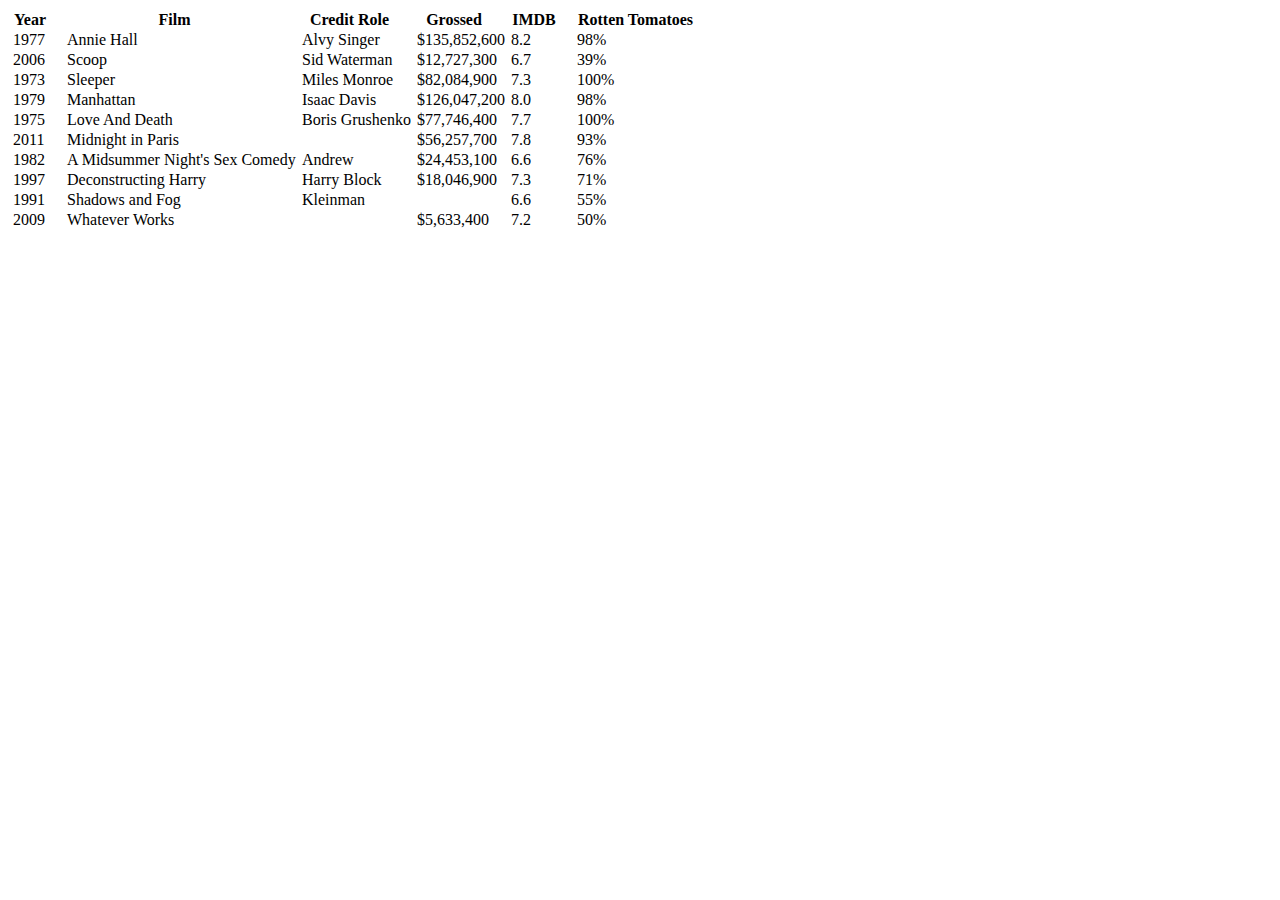
<file: demo/20newsgroup/index.html>
<html>
<head>
<script src="http://ajax.googleapis.com/ajax/libs/jquery/1.9.0/jquery.min.js"></script>
<script src="static/tsort.min.js"></script>
<link rel="stylesheet" href="static/style.css" type="text/css" />
</head>

<body>

<table class="tableSorter">
	<tr>
		<th>Year</th>
		<th>Film</th>
		<th>Credit Role</th>
		<th>Grossed</th>
		<th>IMDB</th>
		<th>Rotten Tomatoes</th>
	</tr>
	<tr>
		<td>1977</td>
		<td>Annie Hall</td>
		<td>Alvy Singer</td>
		<td>$135,852,600</td>
		<td>8.2</td>
		<td>98%</td>
	</tr>
	<tr>
		<td>2006</td>
		<td>Scoop</td>
		<td>Sid Waterman</td>
		<td>$12,727,300</td>
		<td>6.7</td>
		<td>39%</td>
	</tr>
	<tr>
		<td>1973</td>
		<td>Sleeper</td>
		<td>Miles Monroe</td>
		<td>$82,084,900</td>
		<td>7.3</td>
		<td>100%</td>
	</tr>
	<tr>
		<td>1979</td>
		<td>Manhattan</td>
		<td>Isaac Davis</td>
		<td>$126,047,200</td>
		<td>8.0</td>
		<td>98%</td>
	</tr>
	<tr>
		<td>1975</td>
		<td>Love And Death</td>
		<td>Boris Grushenko</td>
		<td>$77,746,400</td>
		<td>7.7</td>
		<td>100%</td>
	</tr>
	<tr>
		<td>2011</td>
		<td>Midnight in Paris</td>
		<td></td>
		<td>$56,257,700</td>
		<td>7.8</td>
		<td>93%</td>
	</tr>
	<tr>
		<td>1982</td>
		<td>A Midsummer Night's Sex Comedy </td>
		<td>Andrew</td>
		<td>$24,453,100</td>
		<td>6.6</td>
		<td>76%</td>
	</tr>
	<tr>
		<td>1997</td>
		<td>Deconstructing Harry</td>
		<td>Harry Block</td>
		<td>$18,046,900</td>
		<td>7.3</td>
		<td>71%</td>
	</tr>
	<tr>
		<td>1991</td>
		<td>Shadows and Fog</td>
		<td>Kleinman</td>
		<td></td>
		<td>6.6</td>
		<td>55%</td>
	</tr>
	<tr>
		<td>2009</td>
		<td>Whatever Works</td>
		<td></td>
		<td>$5,633,400</td>
		<td>7.2</td>
		<td>50%</td>
	</tr>
</table>

<script type="text/javascript">
	$(document).ready(function() {
		$('table.tableSorter').tableSort(
			{
				animation: 'slide',
				speed: 1000
			}
			);
	});
</script>

</body>
</html>
</file>
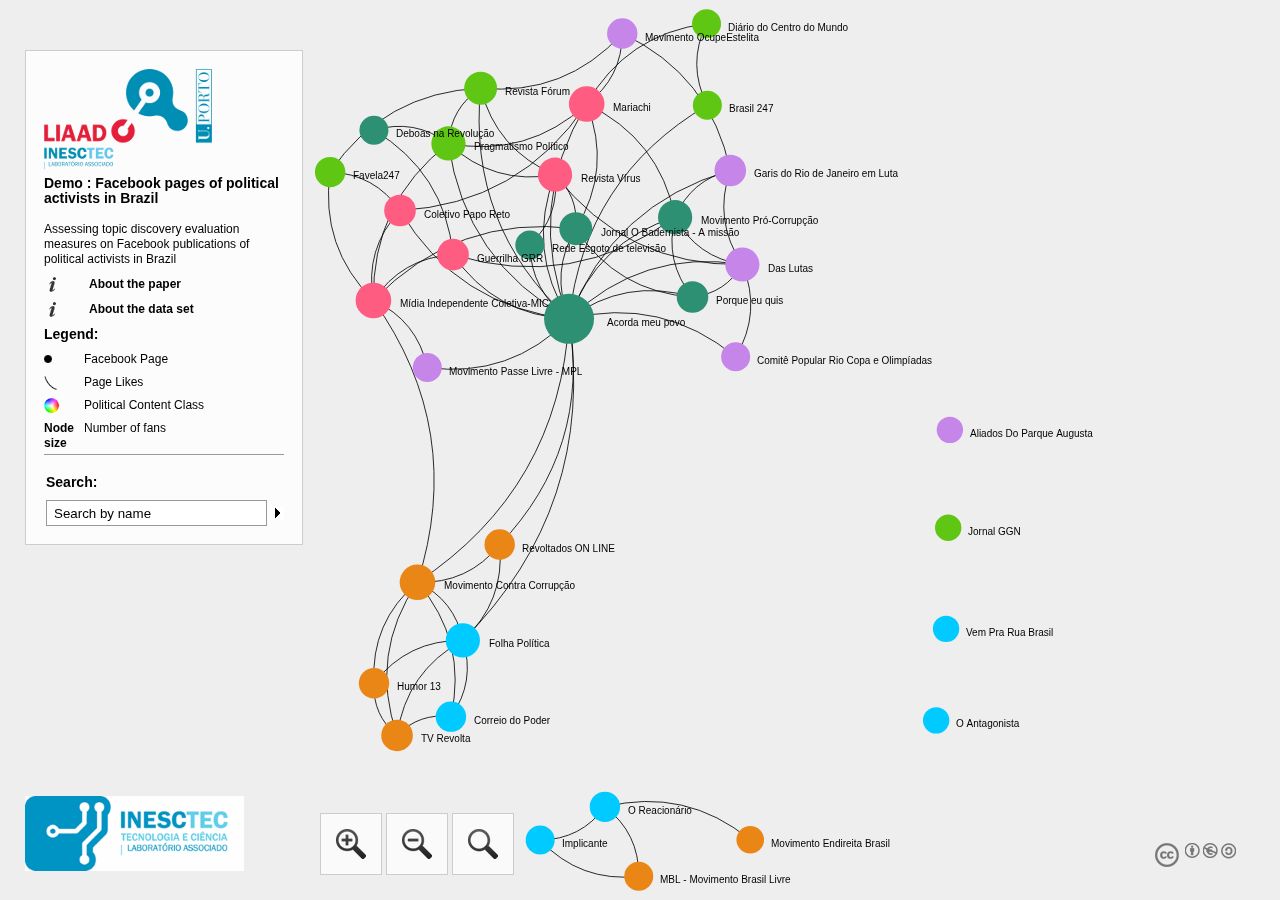
<file: demo/facebook/index.html>
<!DOCTYPE html>
<html xmlns="http://www.w3.org/1999/xhtml" xml:lang="en-gb" lang="en" xmlns:og="http://opengraphprotocol.org/schema/" xmlns:fb="http://www.facebook.com/2008/fbml" itemscope itemtype="http://schema.org/Map">

<head>
<title>LIAAD - Facebook Network Visualization Demo</title>
<meta http-equiv="Content-Type" content="text/html; charset=UTF-8" />
<meta charset="utf-8">
<meta name="viewport" content="width=device-width,height=device-height,initial-scale=1,user-scalable=no" />
<meta http-equiv="X-UA-Compatible" content="IE=Edge" />


<!--[if IE]><script type="text/javascript" src="js/excanvas.js"></script><![endif]--> <!-- js/default.js -->
  <script src="js/jquery/jquery.min.js" type="text/javascript"></script>
  <script src="js/sigma/sigma.min.js" type="text/javascript" language="javascript"></script>
    <script src="js/sigma/sigma.parseJson.js" type="text/javascript" language="javascript"></script>
  <script src="js/fancybox/jquery.fancybox.pack.js" type="text/javascript" language="javascript"></script>
  <script src="js/main.js" type="text/javascript" language="javascript"></script>

  <link rel="stylesheet" type="text/css" href="js/fancybox/jquery.fancybox.css"/>
  <link rel="stylesheet" href="css/style.css" type="text/css" media="screen" />
  <link rel="stylesheet" media="screen and (max-height: 770px)" href="css/tablet.css" />
</head>


<body>
  <div class="sigma-parent">
    <div class="sigma-expand" id="sigma-canvas"></div>
  </div>
<div id="mainpanel">
  <div class="col">
		<div id="maintitle"></div>
    <div id="title"></div>
    <div id="titletext"></div>
    <div class="info cf">
      <dl>
        <dt class="moreinformation"></dt>
        <!-- <dd class="line"><a href="assessing-topic-discovery-22.pdf" class="line fb">More about this visualisation</a></dd> -->

        <dd class="line"><a target="_top" href="#information_abstract" class="line">About the paper</a></dd>
      </dl>
      <!-- <dl>
        <dt class="moreinformation"></dt>
        <dd class="line"><a target="_blank" href="assessing-topic-discovery-22.pdf" class="line">Full text paper</a></dd>
      </dl> -->
      <dl>
        <dt class="moreinformation"></dt>
        <!-- <dd class="line"><a href="assessing-topic-discovery-22.pdf" class="line fb">More about this visualisation</a></dd> -->

        <dd class="line"><a  target="_top" href="#information" class="line">About the data set</a></dd>
      </dl>

    </div>
<div id="legend">
	<div class="box">
		<h2>Legend:</h2>
		<dl>
		<dt class="node"></dt>
		<dd></dd>
		<dt class="edge"></dt>
		<dd></dd>
		<dt class="colours"></dt>
		<dd></dd>		
    <dt style='background-image: url("");'><b>Node size</b></dt>
    <dd>Number of fans</dd>   
		</dl>
	</div>
</div> 
    <div class="b1">
    <form>
      <div id="search" class="cf"><h2>Search:</h2>
        <input type="text" name="search" value="Search by name" class="empty"/><div class="state"></div>
        <div class="results"></div>
      </div>
      <!-- <div class="cf" id="attributeselect"><h2>Political Content Class Selector:</h2>
        <div class="select">Select Political Content Class</div>
	<div class="list cf"></div>
      </div> -->
    </form>
    </div>
  </div>

  <div id="information_abstract">
  <h2 style="line-height: 1.5;
text-align: center">Assessing topic discovery evaluation measures on 
  <br/>
    Facebook publications of political activists in Brazil</h2>

    <br/>
    <p >
    <strong>
    <ol style="line-height: 1.5;
text-align: center">
      <li style="display: inline;">Arian Pasquali</li>
      <li style="display: inline;">- Marcela Canavarro</li>
      <li style="display: inline;">- Ricardo Campos</li>
      <li style="display: inline;">- Alípio M. Jorge</li>
    </ol>
    </strong>
    </p>

    <h3>abstract</h3>
    <p>
      Automatic topic detection in document collections is an im- portant tool for various tasks. In particular, it is valuable for studying and understanding socio-political phenomena. A currently relevant example is the automatic analysis of streams of posts issued by different activist groups in the current Brazilian turmoil, through the analysis of the gen- erated streams of texts published on the web. It is useful to determine the relative importance of the different topics identified. We can find in the literature proposals for mea- suring topic relevance. In this paper, we adopt two of such measures and apply them to data sets extracted from Face- book pages related to Brazilian political activism. On top of the analysis, we then carry an experimental evaluation of the human interpretability for these two measures by com- paring their outcomes with the opinion of three Brazilian professionals from the field of Communication Science and media-activists.
    <p/>

    <h3>citation</h3>
    <!-- <br/> -->
    <p>
      <ol>
        <li style="
        font-style: italic;
        padding-left: 40px;
        /*padding-right: 40px;*/
        ">
          Arian Pasquali, Marcela Canavarro, Ricardo Campos, and Alípio M. Jorge. Assessing topic discovery evaluation measures on facebook publications of political activists in brazil. In In Proceedings of the International Conference on Computer Science and Software Engineering, C3S2E, 2016.
        </li>
      </ol>
    </p>

    <!-- <h3>Full text paper</h3> -->
    <br/>
    <p style="text-align: center">
      
      <span>
      <a target="_blank" href="http://dl.acm.org/citation.cfm?doid=2948992.2949015" class="line" style="font-size: 16px;">... Full Paper ... </a>
      </span>

    </p>

  </div>

  <div id="information">    

    <h2>The Data Set</h2>
    <br/>
    <p>
    All data was collected in mid-March, 2016, using the appli- cation Netvizz 1.25 which retrieved 314,973 documents (posts, photos, videos, link shares and events) for the 36 pages together. Each page generated one tab file, and the six files of each class were considered together, as a unique data set, which means that the experiment runs into 6 data sets - one per each 6-page class.
    </p>
    <p>
      Netvizz lets the researcher choose between the last N posts and all posts published in a window of time. We opted to collect data from March 1, 2015, to February 29, 2016, because that was an intensive period in the Brazilian political context, generating lots of relevant content in social net- works. 

      The generated data set aggregates 313,514 posts, considering each status update, photo, video, note and link share on a page as a document.      
    </p>


    <h4>Polical View Classes</h4>
    <p>
    <p>
<h4>Class 1</h4> - social movement with a singular main cause: page focused on a specific kind of Right, disseminating top- ics related to its main cause. It is managed by activists who maintain actions on the streets and on digital social networks.
</p>
<p>
<h4>Class 2</h4> - grassroots media: leftist collective identities1 that disseminate own-produced and third-party news pieces, mainly about social movements, popular demonstrations and other related topics. Many of them were born from massive popular protests in Brazil in 2013 and tend to be neither pro-President Dilma Rousseff nor pro-impeachment. They are frequently confronting mass-media outlets’ versions on political topics.
</p>
<p>
<h4>Class 3</h4> - Pro-President Dilma Rousseff administration: news outlets that disseminate own-produced pieces. They also tend to share lots of content from each other and are frequently confronting mass-media outlets’ versions on po- litical topics.
</p>
<p>
<h4>Class 4</h4> - Rightist news outlets that disseminate own- produced and third-party pieces that demand president Dilma Rousseff impeachment. They are also consistently against left-wing administrations in other Latin American countries and adopt a strong discourse against corruption.
</p>
<p>
<h4>Class 5</h4> - Rightist pages that spread viral memes and third-party links demanding President Dilma Rousseff im- peachment. They are frequently against left-wing admin- istrations in other Latin American countries and are more focused on easy-to-turn-viral content than analytical or de- scriptive news pieces.
</p>
<p>
<h4>Class 6</h4> - Pages with a progressivist view of political themes. They are more focused on easy-to-turn-viral content than analytical or descriptive news pieces although some- times they publish third-party news, usually with sarcastic comments.
</p>
<p>
It is important to note that none of the pages is a Face- book page of any traditional media corporation and all of them are named as a collective identity instead of a singu- lar individual’s profile (either a public person or a common user). Nevertheless, a few of them might be managed and updated by only one person.
</p>
    </p>
   <!-- Assessing topic discovery evaluation measures on facebook publications of political activists in brazil. In In Proceedings of the International Conference on Computer Science & Software Engineering, C3S2E, 2016. -->
  </div>
</div>
	<div id="zoom">
  		<div class="z" rel="in"></div> <div class="z" rel="out"></div> <div class="z" rel="center"></div>
	</div>
	<div id="copyright">
		<a rel="license" href="http://creativecommons.org/licenses/by-nc-sa/3.0/"><img alt="Creative Commons License" style="border-width:0" src="images/CC.png" /></a></div>
	</div>
<div id="attributepane">
<div class="text">
	<div title="Close" class="left-close returntext"><div class="c cf"><span>Return to the full network</span></div></div>	
<div class="headertext">
	<span>Information Pane</span>
</div>	
  <div class="nodeattributes">
    <div class="name"></div>
	<div class="data"></div>
    <div class="p_topics">Topics:</div>
    <div class="link_topics">
      <ul>
      </ul>
    </div>
    <div class="p">Connections:</div>
    <div class="link">
      <ul>
      </ul>
    </div>
  </div>
	</div>
</div>
<div id="developercontainer">
	<a href="http://www.inesctec.pt/" title="INESC TEC"><div id="oii"><span>INESC TEC</span></div></a>
	<!-- <a href="http://jisc.ac.uk" title="JISC"><div id="jisc"><span>JISC</span></div></a>	 -->
</div>
<script type="text/javascript">

  var _gaq = _gaq || [];
  _gaq.push(['_setAccount', 'UA-21293169-4']);
  _gaq.push(['_setDomainName', 'none']);
  _gaq.push(['_setAllowLinker', true]);
  _gaq.push(['_trackPageview']);

  (function() {
    var ga = document.createElement('script'); ga.type = 'text/javascript'; ga.async = true;
    ga.src = ('https:' == document.location.protocol ? 'https://ssl' : 'http://www') + '.google-analytics.com/ga.js';
    var s = document.getElementsByTagName('script')[0]; s.parentNode.insertBefore(ga, s);
  })();

</script>
</body>
</html>
</file>
<file: demo/20newsgroup/static/style.css>
table.tableSorter th div.sortArrow {
	width: 11px;
	height: 6px;
	display: inline-block;
	margin-left: 5px;
	vertical-align: 2px;
	position: relative;
}

table.tableSorter th div.sortArrow div.sortArrowAscending,
table.tableSorter th div.sortArrow div.sortArrowDescending {
	position: absolute;
	display: none;
	width: 11px;
	height: 6px;
}

table.tableSorter th div.sortArrow div.sortArrowAscending {
	background: url('arrow_asc.png');
}

table.tableSorter th div.sortArrow div.sortArrowDescending {
	background: url('arrow_desc.png') no-repeat;
}
</file>
<file: demo/facebook/css/style.css>
* {
padding: 0px;
margin: 0px;
}

.cf:before, .cf:after {
	content: "";
	display: table;
}

.cf:after {
	clear: both;
}

.cf {
	zoom: 1;
}

html,body {
	width: 100%;
	height: 100%;
	margin: 0px;
	padding: 0px;
	font-size: 12px;
	font-family: sans-serif;
	line-height:1.25em;
}

.sigma-parent {
	position: relative;
	height: 100%;
}

.sigma-expand {
	position: absolute;
	width: 100%;
	height: 100%;
	top: 0;
	left: 0;
	background-color: #eee;
	background-position: center center;
	background-repeat: no-repeat;
	-webkit-touch-callout: none;
	-webkit-user-select: none;
	-khtml-user-select: none;
	-moz-user-select: none;
	-ms-user-select: none;
	user-select: none;
}

canvas#sigma_bg_1 {
	display: none;
}

#attributepane {
   	display: block;	
	display: none;
    position:absolute;
    height:auto;
    bottom:0;
    top:0;
    right:0;
	width: 300px;
	background-color: #fff;
	margin: 0;
	word-wrap: break-word;
	background-color:rgba(255,255,255,0.8);
	border-left: 1px solid #ccc;
	padding: 0px 18px 0px 18px;	
	z-index: 1;
}


#attributepane .text {
	height:100%;
}

#attributepane .headertext {
	color: #000;
	margin-bottom: 5px;
	height: 14px;
	border-bottom: 1px solid #999;
	padding: 0px 0 10px 0;
	font-size:16px;
	font-weight:bold;
}


#attributepane .returntext em {
	background-image: url('../images/sprite.png');
	background-repeat: no-repeat;
	display: block;
	width: 20px;
	height: 20px;
	background-position: -91px -13px;
	float: left;
}

#attributepane .returntext span {
	padding-left: 5px;
	display: block;
}

#attributepane .close {
	padding-left: 14px;
	margin-top: 10px;
}

#attributepane .close .c {
	border-top: 2px solid #999;
	padding: 10px 0 14px 0;
}

#attributepane .close em {
background-image: url('../images/sprite.png');
background-repeat: no-repeat;
background-position: -11px -13px;
display: block;
width: 24px;
height: 16px;
float: left;
}

#attributepane .close span {
display: block;
width: 151px;
float: left;
}

#attributepane .nodeattributes {
	display:block;
	height:85%;
	overflow-y: scroll;
	overflow-x: hidden;
	border-bottom:1px solid #999;
}

#attributepane .name {
font-size: 14px;
cursor: default;
padding-bottom: 10px;
padding-top: 18px;
font-weight:bold;
}

#attributepane .data {

}

#attributepane .data .plus {
background-repeat: no-repeat;
background-image: url('../images/sprite.png');
background-position: -171px -122px;
width: 22px;
height: 20px;
float: left;
display: block;
}

#attributepane .link {
padding: 0 0 0 4px;
}

#attributepane .link li {
padding-top: 2px;
cursor:pointer;
}

#attributepane .link_topics {
padding: 0 0 0 4px;
}

#attributepane .link_topics li {
padding-top: 2px;
cursor:pointer;
/*font-weight: bold;*/
font-size: 14px;
line-height: 20px;
}

#attributepane .p_topics {
padding-top: 10px;
font-weight: bold;
font-size:16px;
}

#attributepane .p {
padding-top: 10px;
font-weight: bold;
font-size:14px;
}

.left-close {
background-image: url('../images/fancybox_sprite.png');
margin-left:-37px;
z-index:99999;
cursor: pointer;
padding-left:31px;
line-height:36px;
background-repeat: no-repeat;
margin-bottom:25px;
font-weight: bold;
font-size:14px;

}

#developercontainer {
	margin-left:25px;
	margin-bottom:25px;
	position:fixed;
	bottom:0;
}

#jisc {
width: 71px;
height: 56px;
background-image: url('../images/jisc-logo-small.png');
background-repeat: no-repeat;
display:inline-block;
}

#jisc span {
	display:none;
}

#oii {
width: 219px;
height: 75px;
/*background-image: url('../images/oii_text.png');*/
background-image: url('../images/inesc_pt.gif');
background-repeat: no-repeat;
display:inline-block;
margin-right:10px;

}

#oii span {
	display:none;
}

#maintitle {
width: 100%;
height: 72px;
background-repeat: no-repeat;
margin-bottom:20px;
}

#maintitle h1 {
display: none;
}

#mainpanel {
margin-top: 50px;
margin-left: 25px;
background:#fff;
background-color:rgba(255,255,255,0.8);
border:1px solid #ccc;
z-index:20;
position:fixed;
top:0;
}

#mainpanel .b1 {
padding: 0px 0 0 0;
}

#mainpanel .col {
width: 240px;
padding: 18px 18px 18px 18px;
margin: 0;

}

#title {
font-weight: bold;
padding-top: 15px;
}

#titletext {
padding: 6px 0 10px 0;
}

#info {
	padding-bottom:15px;
}


#search {
	border-top: 1px solid #999;
	padding: 20px 0 0px 2px;
}

#search input[name=search] {
border: 1px solid #999;
background-color: #fff;
padding: 5px 7px 4px 7px;
width: 205px;
color: #000;
}

#search input.empty {
color: #000;
}

#search .state {
width: 14px;
height: 14px;
background-image: url('../images/sprite.png');
float: right;
margin-top: 6px;
cursor: pointer;
background-position: -131px -13px;
}

#search .state.searching {
background-position: -11px -13px;
}

#search .results {
	display: none;
/*	border: 1px solid #999;*/
	margin: 6px;
	/*height: 150px;*/
	overflow-y: scroll;
	overflow-x: hidden;
}

#search .results b {
padding-left: 2px;
}

#search .results a {
padding: 1px 2px;
display: block;
cursor: pointer;
text-decoration: none;
color: #000;
}

#search .results a:hover {
background-color: #999;
color: #fff;
}

#attributeselect {
margin: 20px 0 13px 0 ;
-webkit-touch-callout: none;
-webkit-user-select: none;
-khtml-user-select: none;
-moz-user-select: none;
-ms-user-select: none;
user-select: none;
}

#attributeselect .select {
	border: 1px solid #999;
	padding: 5px 7px 4px 7px;
	color: #fff;
	cursor: pointer;
	background-color: #999;
	background-image: url('../images/sprite.png');
	background-repeat: no-repeat;
	background-position: 200px -144px;
}

#attributeselect .close {
background-position: 200px -8px;
}

#attributeselect .list {
	display: none;
	border: 1px solid 
	#999;
	padding: 6px;
	height: 150px;
	width: 240px;
	overflow-y: scroll;
	overflow-x: hidden;
	background-color: #999;
	/*position: relative;
		left: 240px;
		bottom: 164px;*/
	position:absolute;
	margin-left: 240px;
	margin-top:-164px;
	color: white;
}	

#attributeselect .list a {
display:block;
padding: 2px;
text-decoration: none;
color: #fff;
}

#attributeselect .list a:hover {
background-color: #fff;
color: #000;
}

.link h2 {
font-size: 1em;
padding-top: 1em;
}

.link_topics h2 {
font-size: 1em;
padding-top: 1em;
}

#mainpanel dl {
	padding-bottom:10px;
}

#mainpanel h2 {
	font-size:14px;
}

#mainpanel dt {
width: 40px;
height: 20px;
float: left;
background-repeat: no-repeat;
background-image: url('../images/sprite.png');
}

#legend dl {
}

#mainpanel h2 {
	padding-bottom:10px;
}

#legend dd {
margin-bottom: 8px;
color: #000;
}

#mainpanel .infos dd {
margin-bottom: 12px;
}

#mainpanel .node {
background-position: -11px -119px;
}

#mainpanel .edge {
background-position: -51px -122px;
}

#mainpanel .colours {

background-image:url('../images/rainbow.png');

}
#legend .note {
margin-bottom: 8px;

}

#mainpanel .regions {
background-position: -171px -13px;
}

#mainpanel .download {
background-position: -51px -13px;
}

#mainpanel .moreinformation {
background: url('../images/info.png');
background-repeat: no-repeat;
margin-left: 5px;
}

#copyright {
	margin:0 auto;	
	position: fixed;
	right: 40px;
	bottom: 25px;
	z-index:0;
}

#copyright a {
color: #000;
}

#copyright .explanation {
display: none;
}

#zoom {
	z-index:999;
	position: fixed;
	left: 25%;
	bottom: 25px;
	margin:0 auto;
	padding: 0;
	-webkit-touch-callout: none;
	-webkit-user-select: none;
	-khtml-user-select: none;
	-moz-user-select: none;
	-ms-user-select: none;
	user-select: none;
	text-align:left;
}

#zoom .z {
	background:#fff;
	background-color:rgba(255,255,255,0.7);
	width: 60px;
	height: 60px;
	cursor: pointer;
	border:1px solid #ccc;
	float:left;
	margin-right:4px;
	background-repeat:no-repeat;
}

#zoom .z[rel=center] {
	background-image: url('../images/zoom_reset.png');
	background-position:center;
}

#zoom .z[rel=in] {
	background-image: url('../images/zoom_in.png');
	background-position:center; 
}

#zoom .z[rel=out] {
	background-image: url('../images/zoom_out.png');
	background-position:center; 
}

.line {
	font-size: 12px;
	color: #000;
	text-decoration: none;
	font-weight: bold;
	cursor: pointer;
	cursor: hand;
}

#information {
display: none;
background: #fff;
padding: 1px 10px 10px 10px;
}

#information h3 {
margin: 14px 0 4px 0;
}

#information p {
margin: 0 0 4px 0;
}

#information .button {
width: 14px;
height: 14px;
background-image: url('../images/sprite.png');
border: 1px solid #999;
display: inline-block;
*display: inline;
*zoom: 1;
}

#information .button span {
display: none;
}

#information .button.plus {
background-position: -91px -122px; 
}

#information .button.moins {
background-position: -131px -122px;
}




#information_abstract {
display: none;
background: #fff;
padding: 1px 10px 10px 10px;
}

#information_abstract h3 {
margin: 14px 0 4px 0;
}

#information_abstract p {
margin: 0 0 4px 0;
}

#information_abstract .button {
width: 14px;
height: 14px;
background-image: url('../images/sprite.png');
border: 1px solid #999;
display: inline-block;
*display: inline;
*zoom: 1;
}

#information_abstract .button span {
display: none;
}

#information_abstract .button.plus {
background-position: -91px -122px; 
}

#information_abstract .button.moins {
background-position: -131px -122px;
}

#minify {
background-color: #fff;
padding: 4px 4px 4px 25px;
cursor: pointer;
background-image: url('../images/sprite.png');
background-repeat: no-repeat;
background-position: -167px -118px;
position: absolute;
top: 65px;
left: 15px;
display: none;
}

#minifier {
position: absolute;
width: 20px;
height: 16px;
background-image: url('../images/sprite.png');
background-repeat: no-repeat;
background-position: -45px -147px;
cursor: pointer;
display: none;
}
</file>
<file: demo/facebook/css/tablet.css>
#developercontainer {
	display:none;
}
</file>
